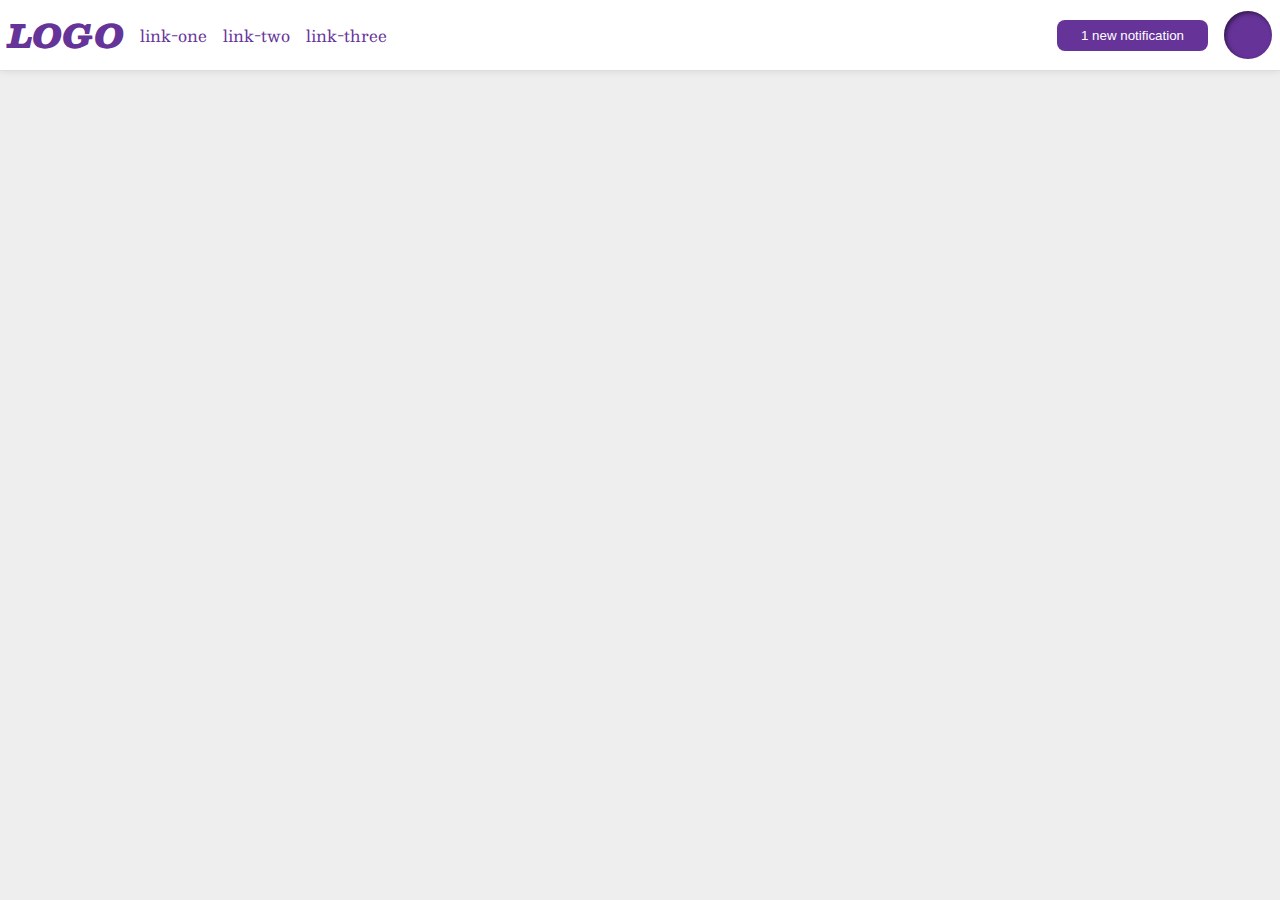
<file: flex/03-flex-header-2/index.html>
<!DOCTYPE html>
<html lang="en">
  <head>
    <meta charset="UTF-8">
    <meta http-equiv="X-UA-Compatible" content="IE=edge">
    <meta name="viewport" content="width=device-width, initial-scale=1.0">
    <title>Flex Header 2</title>
    <link rel="stylesheet" href="style.css">
  </head>
  <body>
    
    <div class="header">
      <div class="left-side">
      <div class="logo">
        LOGO
      </div>
      <ul class="links">
        <li><a href="https://google.com">link-one</a></li>
        <li><a href="https://google.com">link-two</a></li>
        <li><a href="https://google.com">link-three</a></li>
      </ul>
      </div>
      <div class="right-side">
      <button class="notifications">
        1 new notification
      </button>
      <div class="profile-image"></div>
      </div>
    </div>
    </div>
  </body>
</html>
</file>
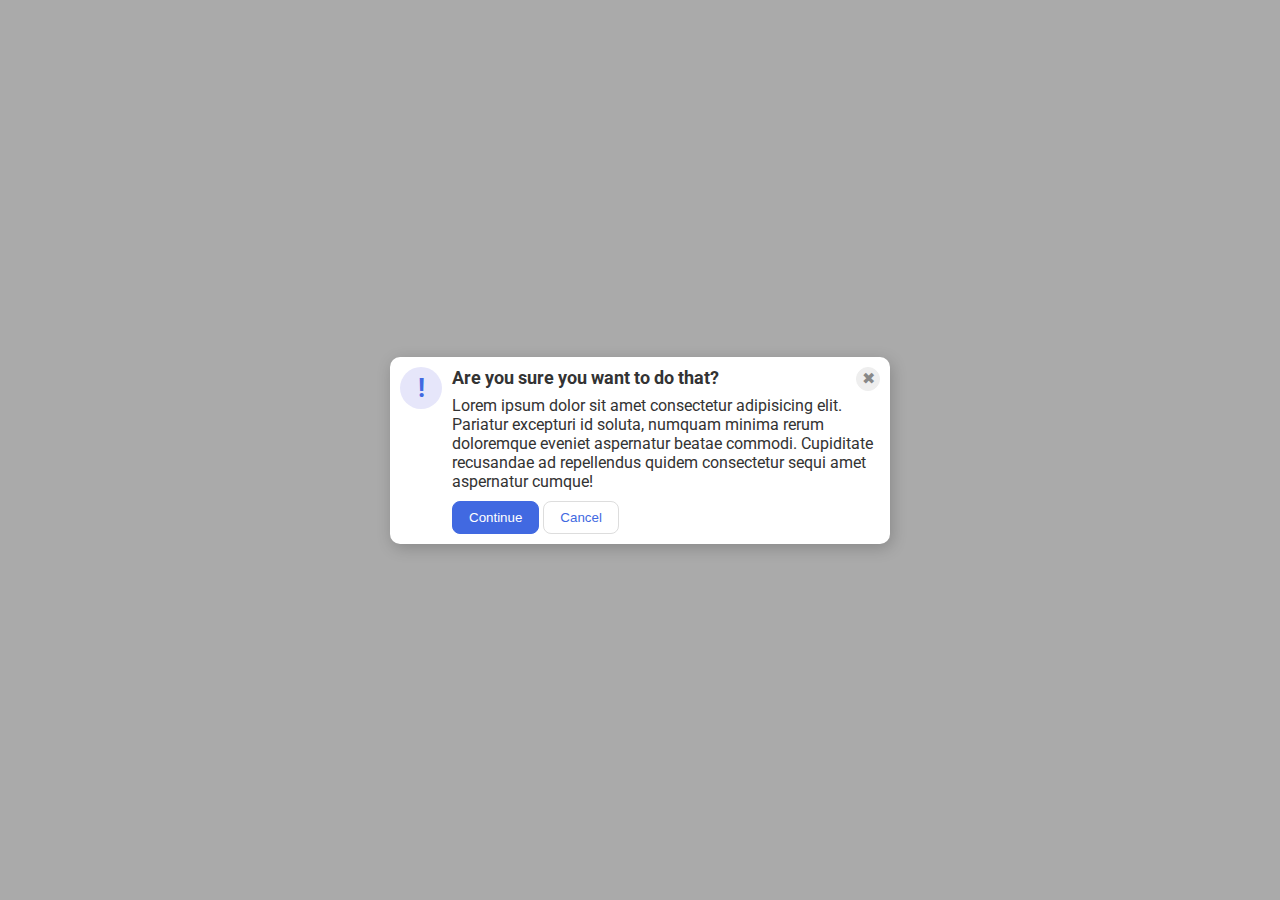
<file: flex/05-flex-modal/index.html>
<!DOCTYPE html>
<html lang="en">
  <head>
    <meta charset="UTF-8">
    <meta http-equiv="X-UA-Compatible" content="IE=edge">
    <meta name="viewport" content="width=device-width, initial-scale=1.0">
    <link rel="stylesheet" href="style.css">
    <title>Modal</title>
  </head>
  <body>
    <div class="modal">
      <div class="icon">!</div>

      <div class="container">

      <div class="header">Are you sure you want to do that?
      <button class="close-button">✖</button>
      </div>
      <div class="text">Lorem ipsum dolor sit amet consectetur adipisicing elit. Pariatur excepturi id soluta, numquam minima rerum doloremque eveniet aspernatur beatae commodi. Cupiditate recusandae ad repellendus quidem consectetur sequi amet aspernatur cumque!</div>
      <button class="continue">Continue</button>
      <button class="cancel">Cancel</button>

      </div>

    </div>
  </body>
</html>
</file>
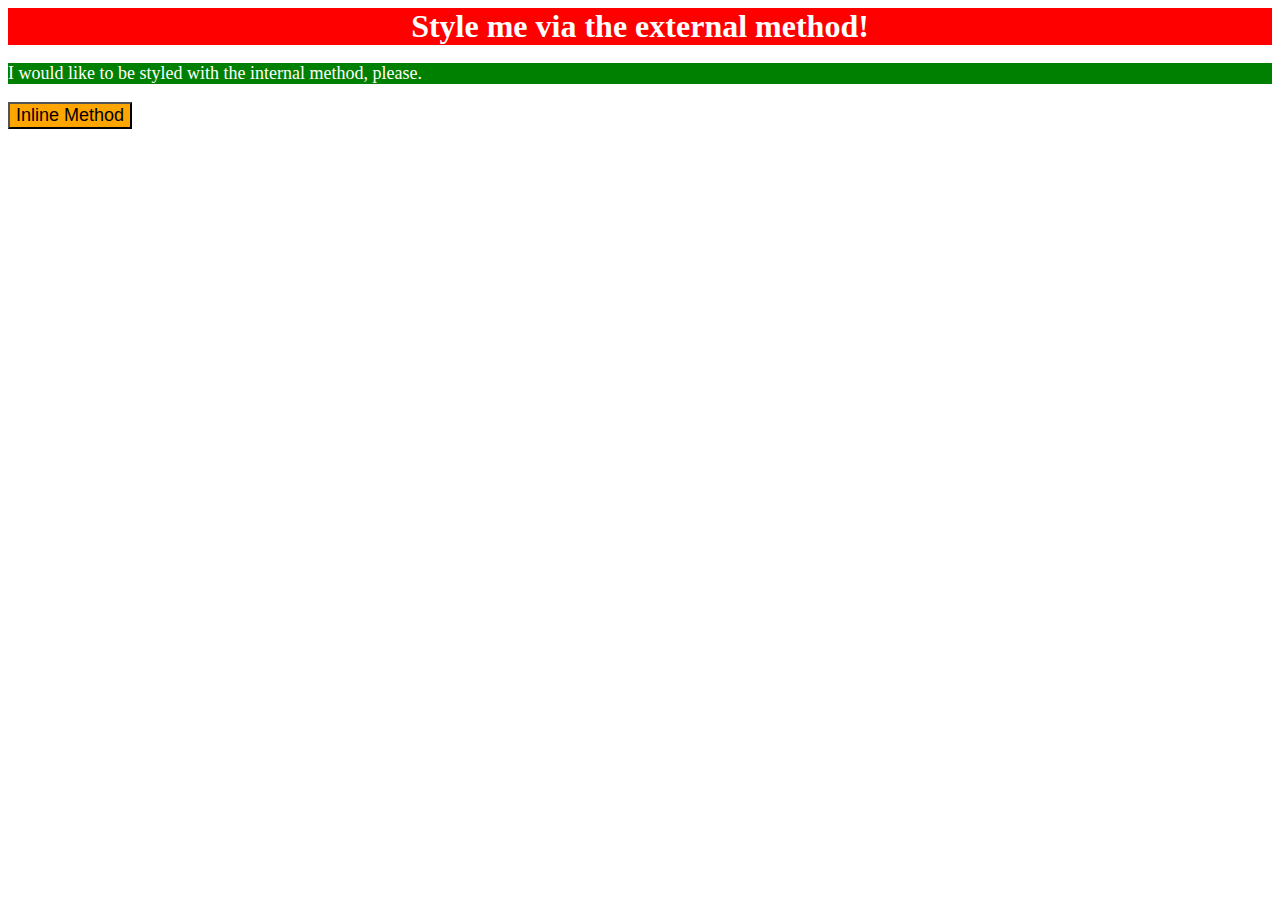
<file: foundations/01-css-methods/index.html>
<!DOCTYPE html>
<html lang="en">
  <head>
    <meta charset="UTF-8">
    <meta http-equiv="X-UA-Compatible" content="IE=edge">
    <meta name="viewport" content="width=device-width, initial-scale=1.0">
    <title>Methods for Adding CSS</title>
    <link rel="stylesheet" href="styles.css">
    <style>
      p {
        background-color: green;
        color : white;
        font-size: 18px;
      }
    </style>
  </head>
  <body>
    <div>Style me via the external method!</div>
    <p>I would like to be styled with the internal method, please.</p>
    <button style="background-color: orange; font-size: 18px;">Inline Method</button>
  </body>
</html>
</file>
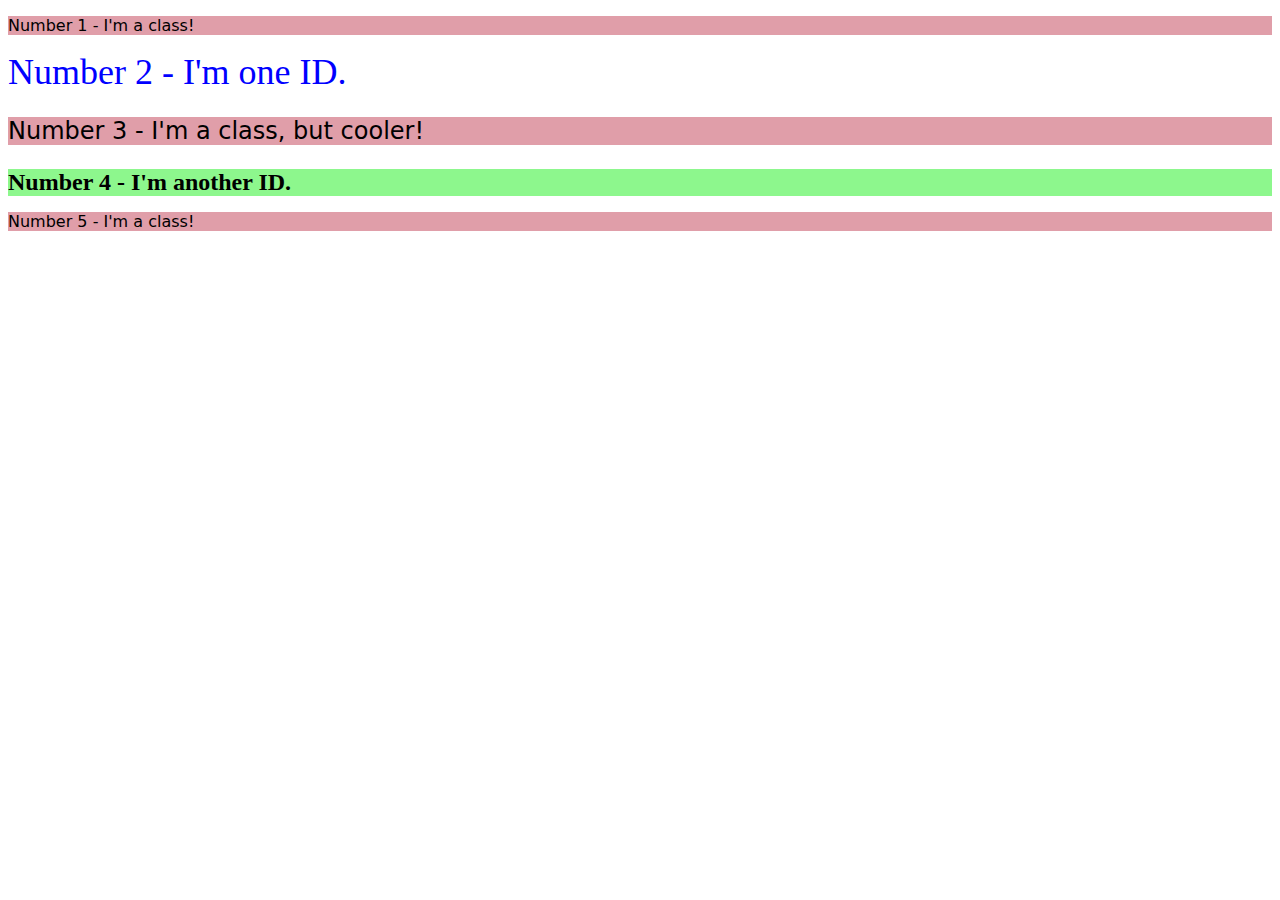
<file: foundations/02-class-id-selectors/index.html>
<!DOCTYPE html>
<html lang="en">
  <head>
    <meta charset="UTF-8">
    <meta http-equiv="X-UA-Compatible" content="IE=edge">
    <meta name="viewport" content="width=device-width, initial-scale=1.0">
    <title>Class and ID Selectors</title>
    <link rel="stylesheet" href="style.css">
  </head>
  <body>
    <p class="odds">Number 1 - I'm a class!</p>
    <div id="two">Number 2 - I'm one ID.</div>
    <p class="font24 odds">Number 3 - I'm a class, but cooler!</p>
    <div class="font24" id="four">Number 4 - I'm another ID.</div>
    <p class="odds">Number 5 - I'm a class!</p>
  </body>
</html>
</file>
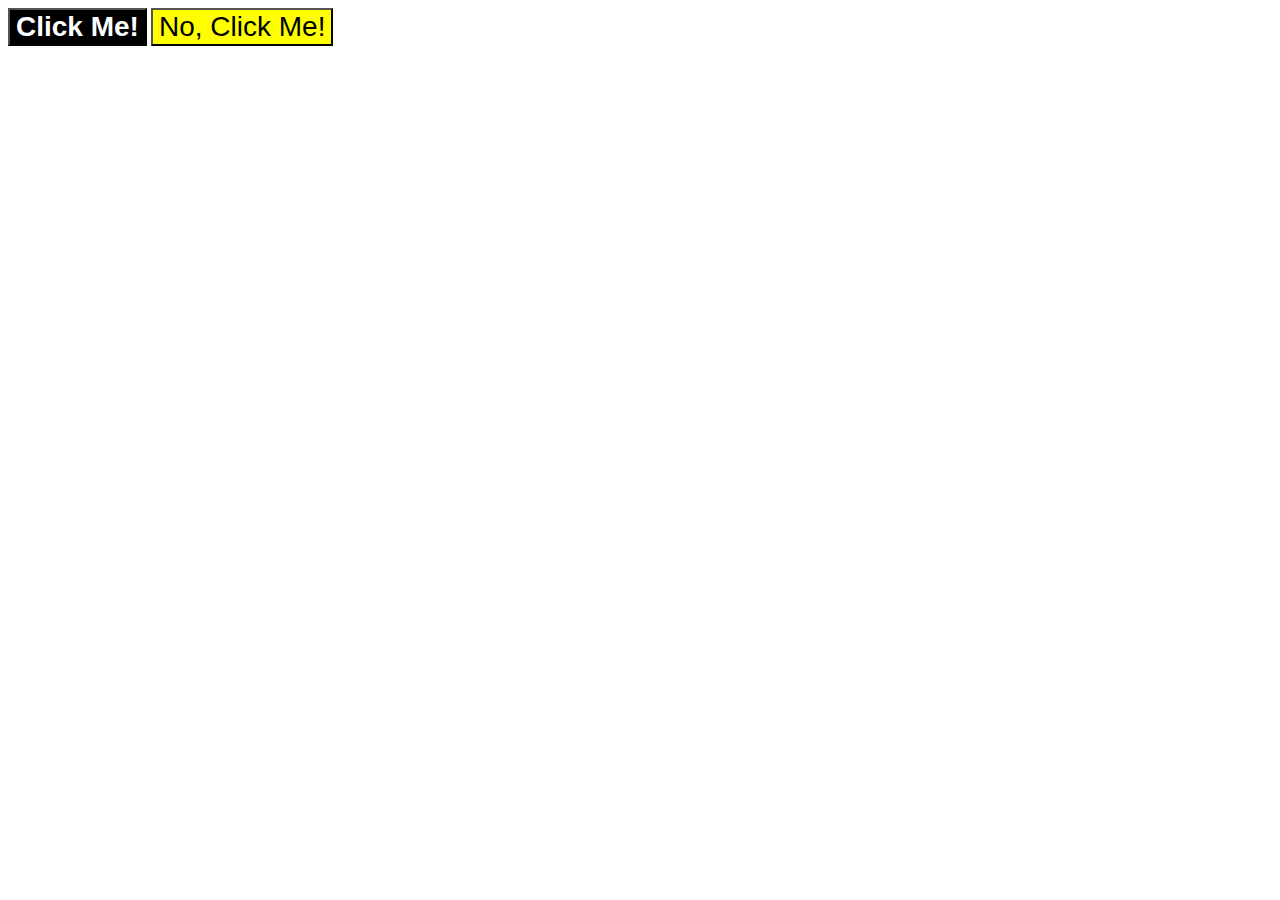
<file: foundations/03-grouping-selectors/index.html>
<!DOCTYPE html>
<html lang="en">
  <head>
    <meta charset="UTF-8">
    <meta http-equiv="X-UA-Compatible" content="IE=edge">
    <meta name="viewport" content="width=device-width, initial-scale=1.0">
    <title>Grouping Selectors</title>
    <link rel="stylesheet" href="style.css">
  </head>
  <body>
    <button class="buttons">Click Me!</button>
    <button class="cool-button">No, Click Me!</button>
  </body>
</html>
</file>
<file: flex/03-flex-header-2/style.css>
/* this is some magical font-importing.  
you'll learn about it later. */
@import url('https://fonts.googleapis.com/css2?family=Besley:ital,wght@0,400;1,900&display=swap');

body {
  margin: 0;
  background: #eee;
  font-family: Besley, serif;
}

.header {
  background: white;
  border-bottom: 1px solid #ddd;
  box-shadow: 0 0 8px rgba(0,0,0,.1);
  display: flex;
  justify-content: space-between;
  padding: 8px;
}

.profile-image {
  background: rebeccapurple;
  box-shadow: inset 2px 2px 4px rgba(0,0,0,.5);
  border-radius: 50%;
  width: 48px;
  height: 48px;
}

.logo {
  color: rebeccapurple;
  font-size: 32px;
  font-weight: 900;
  font-style: italic;
}

button {
  border: none;
  border-radius: 8px;
  background: rebeccapurple;
  color: white;
  padding: 8px 24px;
}

a {
  /* this removes the line under our links */
  text-decoration: none;
  color: rebeccapurple;
}

ul {
  list-style-type: none;
  display: flex;
  gap: 16px;
  margin: 0;
  padding: 0;
}

.left-side, .right-side {
  display: flex;
  align-items: center;
  gap: 16px;
}
</file>
<file: flex/05-flex-modal/style.css>
@import url('https://fonts.googleapis.com/css2?family=Roboto:wght@400;700&display=swap');

html, body {
  height: 100%;
}

body {
  font-family: Roboto, sans-serif;
  margin: 0;
  background: #aaa;
  color: #333;
  /* I'll give you this one for free lol */
  display: flex;
  align-items: center;
  justify-content: center;
}

.header {
  display: flex;
  font-weight: 700;
  font-size: 18px;
  justify-content: space-between;
  margin-bottom: 5px;
}

.modal {
  background: white;
  width: 480px;
  border-radius: 10px;
  box-shadow: 2px 4px 16px rgba(0,0,0,.2);
  display: flex;
  padding: 10px;
  gap: 10px;
}

.icon {
  color: royalblue;
  font-size: 26px;
  font-weight: 700;
  background: lavender;
  width: 42px;
  height: 42px;
  border-radius: 50%;
  display: flex;
  align-items: center;
  justify-content: center;
  flex-shrink: 0;
}

.text {
  margin-bottom: 10px;
}

.close-button {
  background: #eee;
  border-radius: 50%;
  color: #888;
  font-weight: 400;
  font-size: 16px;
  height: 24px;
  width: 24px;
  display: flex;
  align-items: center;
  justify-content: center;
  border: 1px solid #eee;
  padding: 0;
}

button {
  cursor: pointer;
  padding: 8px 16px;
  border-radius: 8px;
}

button.continue {
  background: royalblue;
  border: 1px solid royalblue;
  color: white;
}

button.cancel {
  background: white;
  border: 1px solid #ddd;
  color: royalblue;
}
</file>
<file: foundations/01-css-methods/styles.css>
/* styles.css */


/*

The properties you need to add to each element are:

* `div`: a red background, white text, a font size of 32px, center aligned, and bold
* `p`: a green background, white text, and a font size of 18px
* `button`: an orange background and a font size of 18px

*/

div {
    color: white;
    background-color: red;
    font-size: 32px;
    font-weight: 700;
    text-align: center;
}
</file>
<file: foundations/02-class-id-selectors/style.css>
/* styles.css */

.font24 {
    font-size: 24px;
}

#four {
    background-color: hsl(120, 87%, 76%);
    font-weight: 700;
}

#two {
    color: hsl(240, 100%, 50%);
    font-size: 36px;
}

.odds {
    background-color: hsl(350, 52%, 75%);
    font-family: "Verdana", "DejaVu Sans", sans-serif;
}
</file>
<file: foundations/03-grouping-selectors/style.css>
/* styles.css */

.buttons,
.cool-button {
    font-size: 28px;
    font-family: Helvetica, "Times New Roman", sans-serif;
}

.buttons {
    background-color: black;
    color: white;
    font-weight: 700;
}

.cool-button {
    background-color: yellow;
}
</file>
